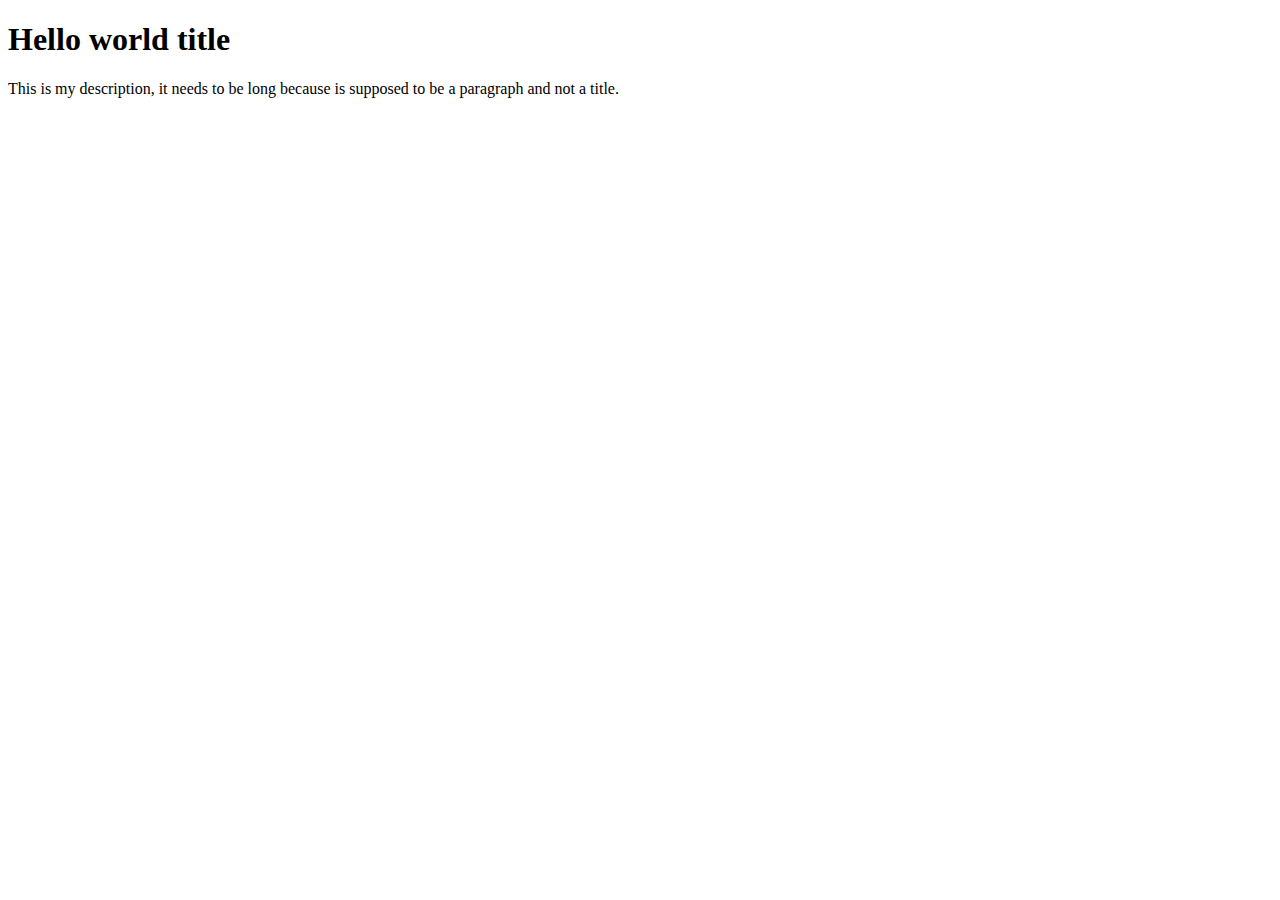
<file: exercises/02-Select-DOM-Element/index.html>
<!DOCTYPE html>
<html>
	<head>
		<meta charset="utf-8" />
		<meta name="viewport" content="width=device-width" />
		<title>SELECT DOM ELEMENT</title>
	</head>
	<body>
		<h1 id="theTitle">Hello world title</h1>
		<p>
			This is my description, it needs to be long because is supposed to be a paragraph and not a title.
		</p>
		<script src="./index.js"></script>
	</body>
</html>
</file>
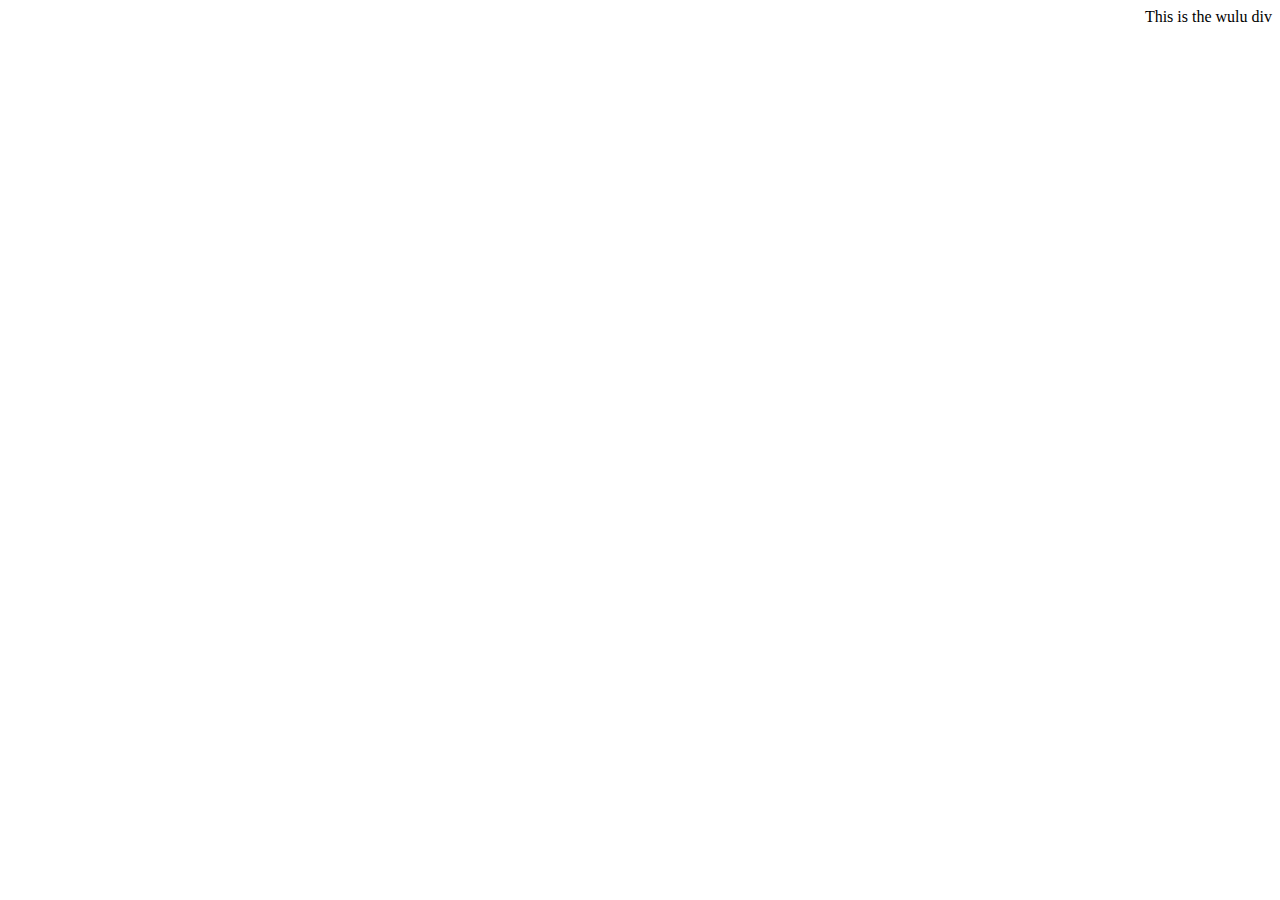
<file: exercises/04-Move-DOM-Element/index.html>
<!DOCTYPE html>
<html>
	<head>
		<meta charset="utf-8" />
		<meta name="viewport" content="width=device-width" />
		<title>MOVE DOM ELEMENT</title>
	</head>
	<body>
		<div id="wulu">
			This is the wulu div
		</div>

		<script src="./index.js"></script>
	</body>
</html>
</file>
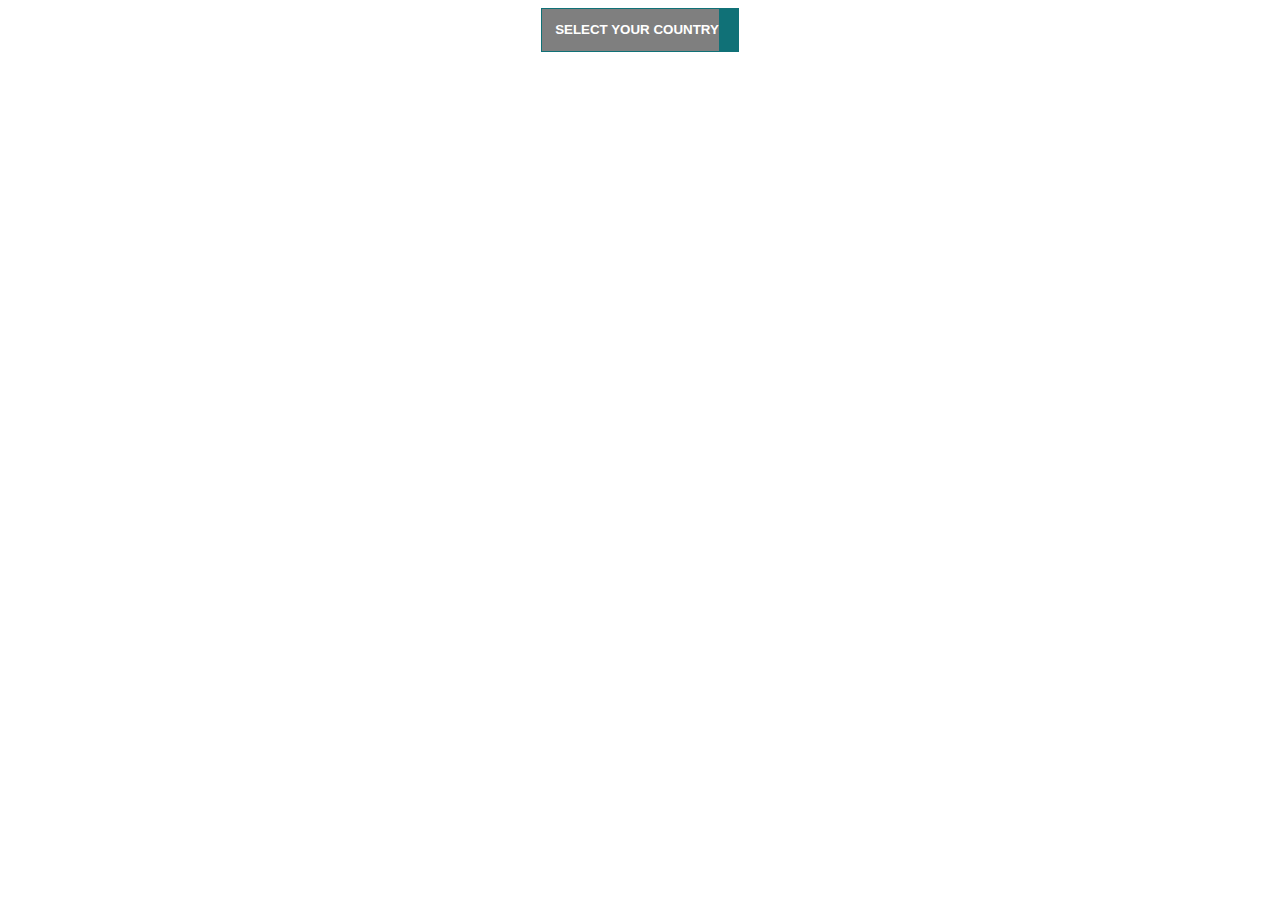
<file: exercises/13-Add-Options-to-the-Select/index.html>
<!DOCTYPE html>
<html lang="en">
	<head>
		<meta charset="utf-8" />
		<meta name="viewport" content="width=device-width" />
		<link rel="stylesheet" href="styles.css" />
		<title>ADD OPTIONS TO THE SELECT</title>
	</head>
	<body>
		<select id="mySelect">
			<option value="-1">Select your country</option>
		</select>
		<!-- <button onClick="alert('asdasd');">Hello</button> -->
		<script type="text/javascript" src="./index.js"></script>
	</body>
</html>
</file>
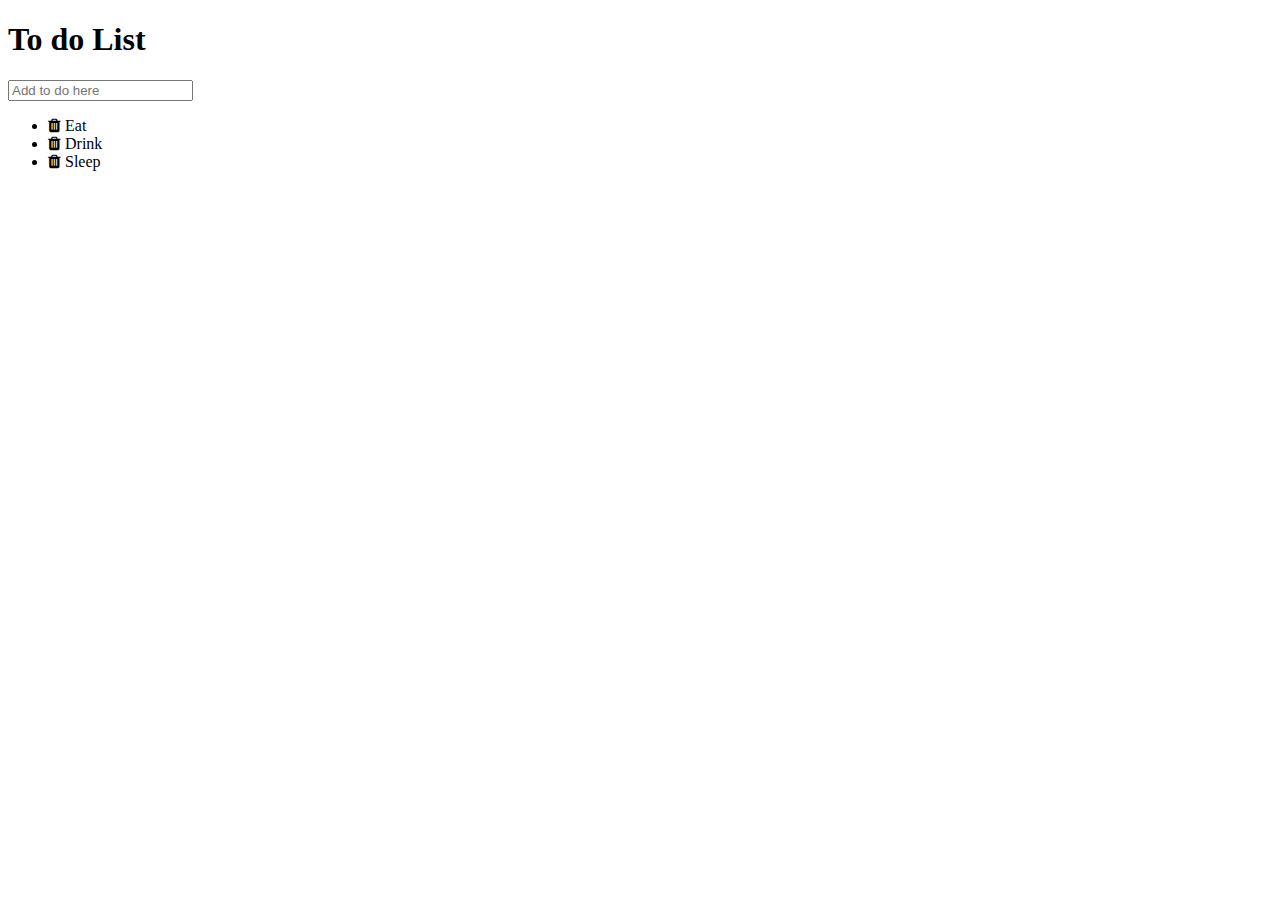
<file: exercises/14-Todo-List/index.html>
<!DOCTYPE html>
<html>
	<head>
		<meta charset="utf-8" />
		<meta name="viewport" content="width=device-width" />
		<link rel="stylesheet" href="https://maxcdn.bootstrapcdn.com/font-awesome/4.6.1/css/font-awesome.min.css" />
		<title>TODO LIST</title>
	</head>
	<body>
		<div id="container">
			<h1 class="todo-header">To do List</h1>
			<input id="addToDo" type="text" placeholder="Add to do here" />
			<ul>
				<li>
					<span><i class="fa fa-trash"></i></span> Eat
				</li>
				<li>
					<span><i class="fa fa-trash"></i></span> Drink
				</li>
				<li>
					<span><i class="fa fa-trash"></i></span> Sleep
				</li>
			</ul>
		</div>
		<script src="./index.js"></script>
	</body>
</html>
</file>
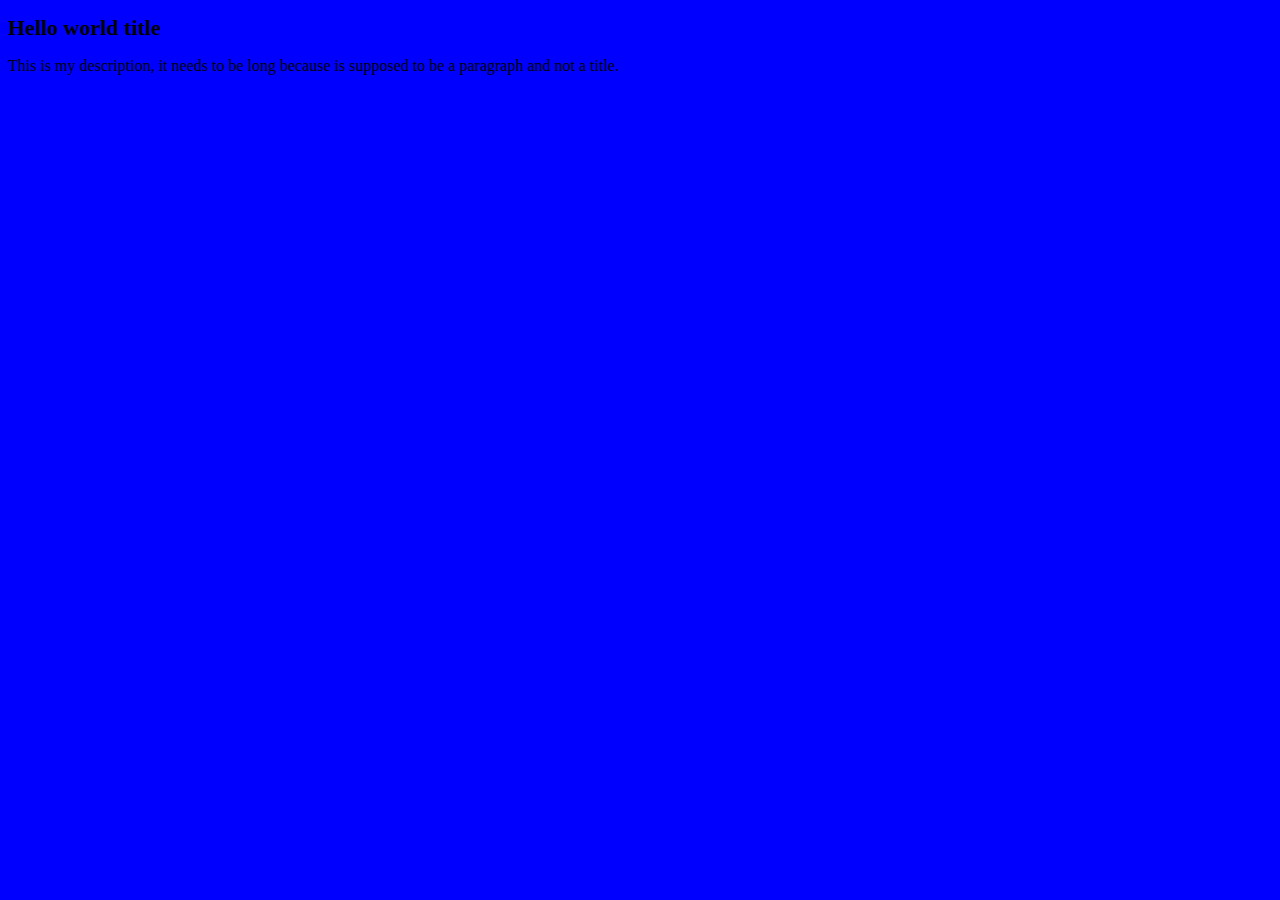
<file: .breathecode/resets/01-hello-world/index.html>
<!DOCTYPE html>
<html>
	<head>
		<meta charset="utf-8" />
		<meta name="viewport" content="width=device-width" />
		<link rel="stylesheet" type="text/css" href="./styles.css" />
	</head>
	<body>
		<h1 id="theTitle">Hello world title</h1>
		<p>
			This is my description, it needs to be long because is supposed to be a paragraph and not a title.
		</p>
		<script src="./index.js"></script>
	</body>
</html>
</file>
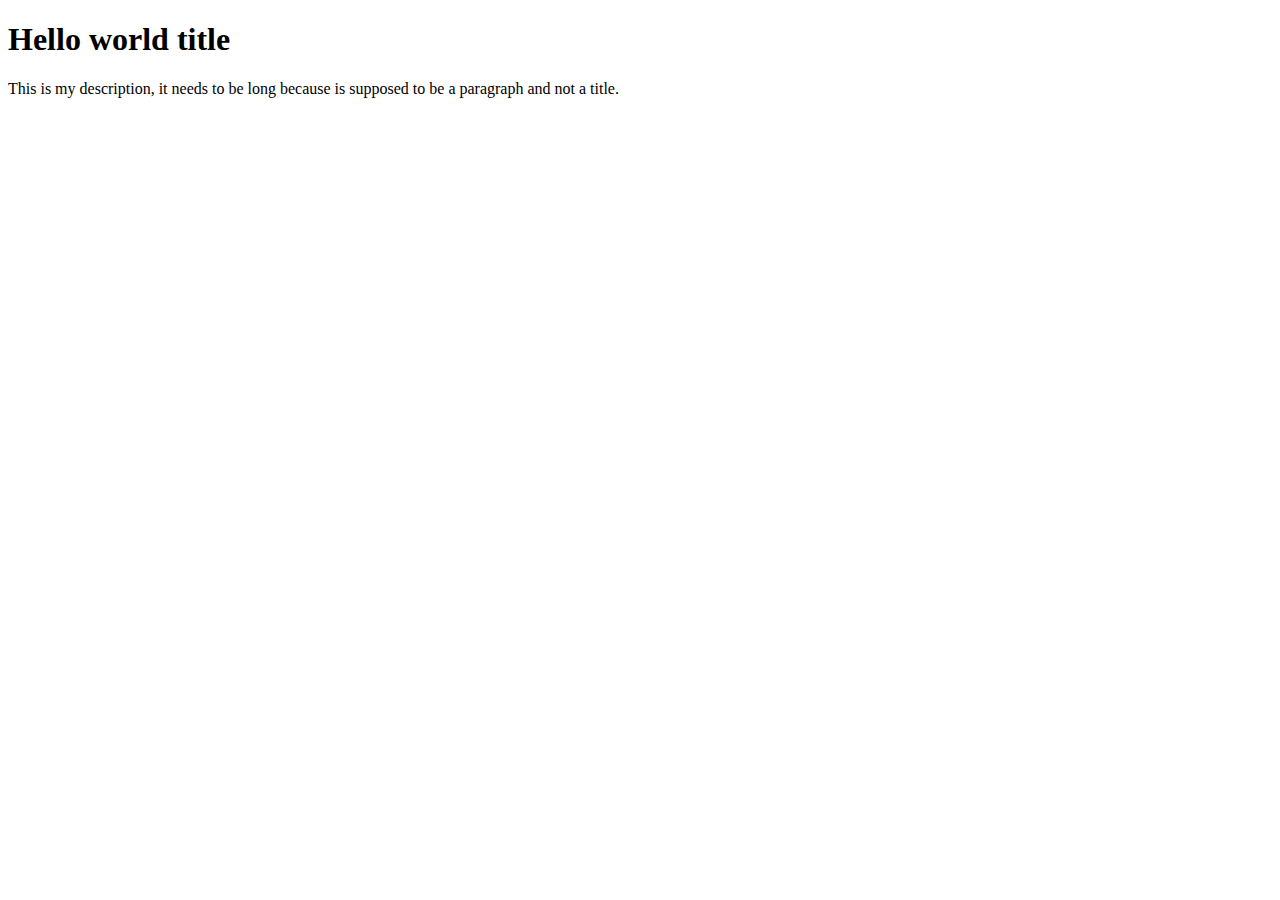
<file: .breathecode/resets/02-Select-DOM-Element/index.html>
<!DOCTYPE html>
<html>
  <head>
    <meta charset="utf-8" />
    <meta name="viewport" content="width=device-width" />
    <title>SELECT DOM ELEMENT</title>
  </head>
  <body>
    <h1 id="theTitle">Hello world title</h1>
    <p>
      This is my description, it needs to be long because is supposed to be a
      paragraph and not a title.
    </p>
    <script src="./index.js"></script>
  </body>
</html>
</file>
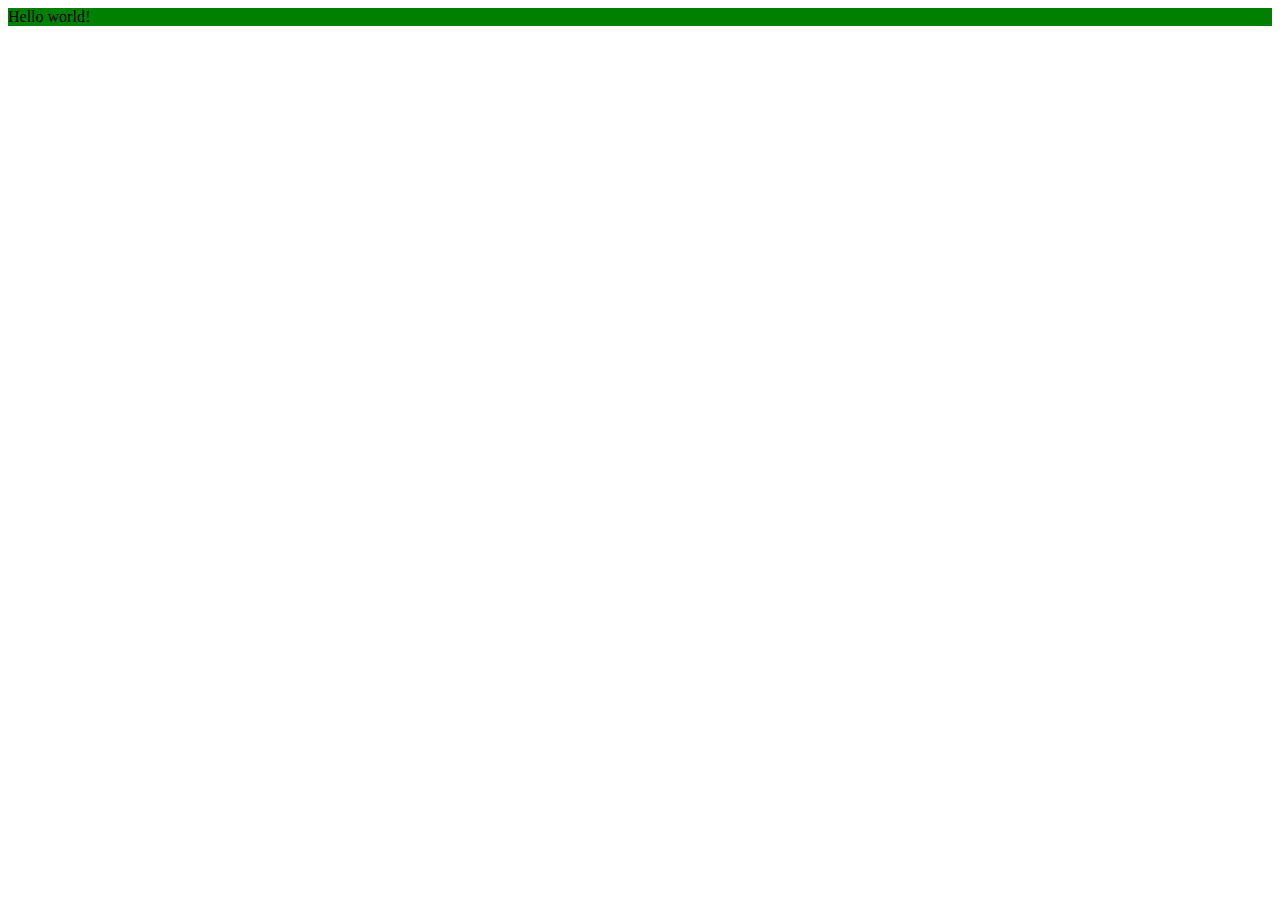
<file: .breathecode/resets/03-Change-Div-Background/index.html>
<!DOCTYPE html>
<html>
	<head>
		<meta charset="utf-8" />
		<meta name="viewport" content="width=device-width" />
		<link rel="stylesheet" type="text/css" href="./styles.css" />
		<title>CHANGE DIV BACKGROUND</title>
	</head>
	<body>
		<div id="myDiv">
			Hello world!
		</div>
		<script src="./index.js"></script>
	</body>
</html>
</file>
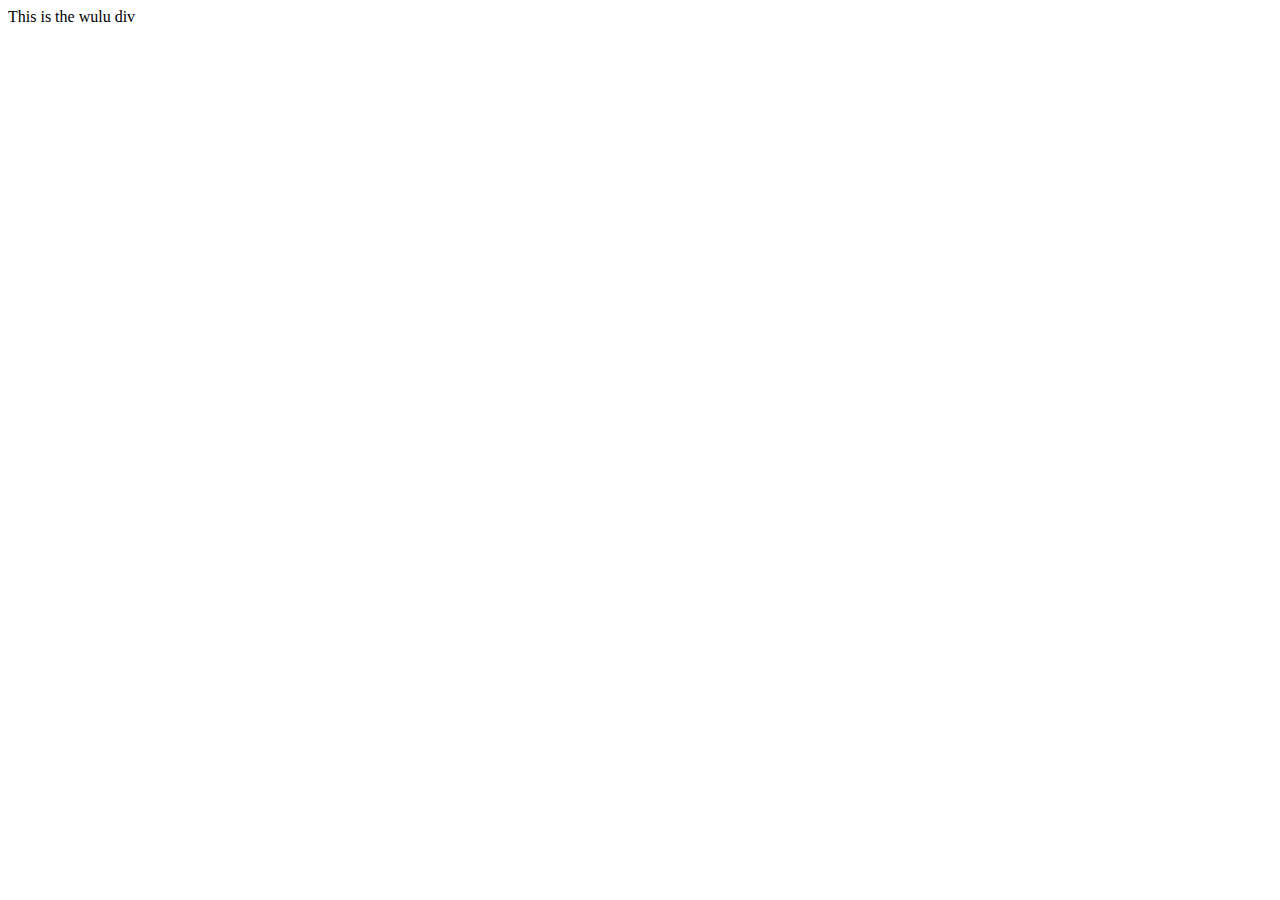
<file: .breathecode/resets/04-Move-DOM-Element/index.html>
<!DOCTYPE html>
<html>
	<head>
		<meta charset="utf-8" />
		<meta name="viewport" content="width=device-width" />
		<title>MOVE DOM ELEMENT</title>
	</head>
	<body>
		<div id="wulu">
			This is the wulu div
		</div>
    
    <script src="./index.js"></script>
	</body>
</html>
</file>
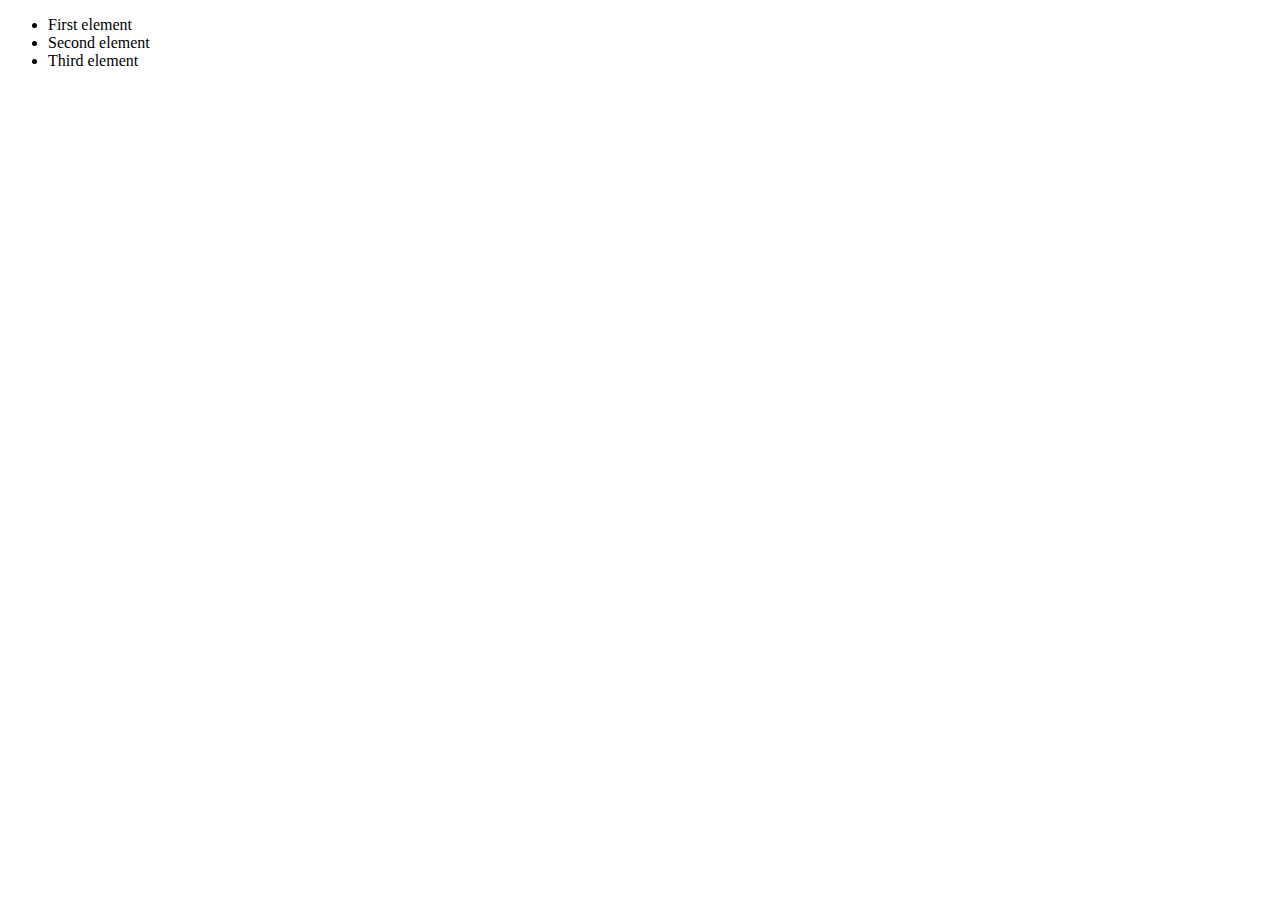
<file: .breathecode/resets/08-Remove-DOM-Element-part-one/index.html>
<!DOCTYPE html>
<html lang="en">
	<head>
		<meta charset="utf-8" />
		<meta name="viewport" content="width=device-width" />
		<title>REMOVE DOM ELEMENT (Part 1)</title>
	</head>
	<body>
		<ul>
			<li>First element</li>
			<li id="secondElement">Second element</li>
			<li>Third element</li>
		</ul>
		<script src="./index.js"></script>
	</body>
</html>
</file>
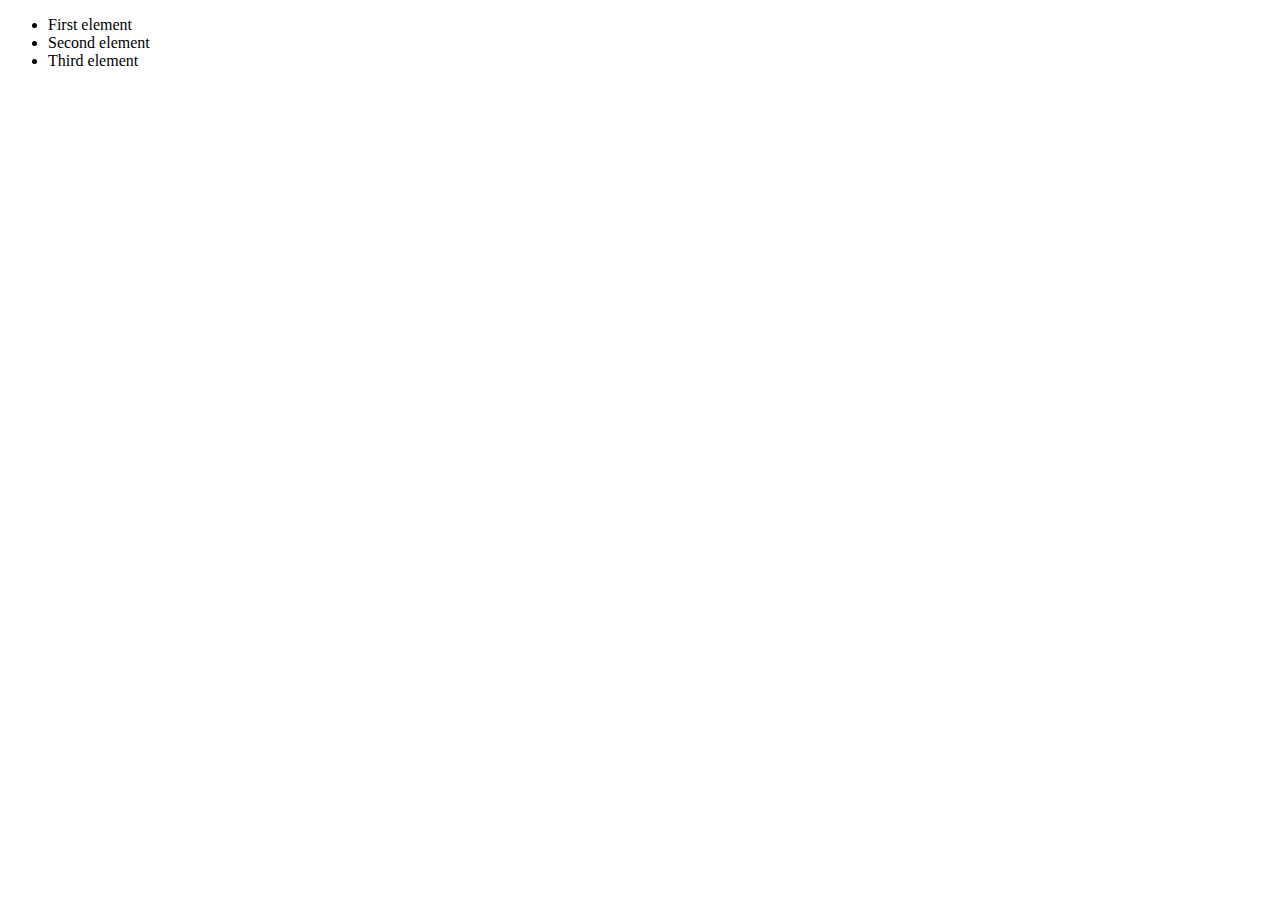
<file: .breathecode/resets/09-Remove-DOM-Element-part-two/index.html>
<!DOCTYPE html>
<html lang="en">
	<head>
		<meta charset="UTF-8" />
		<title>REMOVE DOM ELEMENT (Part 2)</title>
	</head>
	<body>
		<ul id="parentLI">
			<li>First element</li>
			<li>Second element</li>
			<li>Third element</li>
		</ul>
		<script src="./index.js"></script>
	</body>
</html>
</file>
<file: exercises/13-Add-Options-to-the-Select/styles.css>
/* @charset "UTF-8"; */
body {
	text-align: center;
	background-size: cover;
}

select {
	-moz-appearance: none;
	-webkit-appearance: none;
	text-indent: 0.01px;
	text-overflow: "";
	padding: 1em 0 1em 1em;
	border: 1px solid #107177;
	border-radius: 0;
	position: relative;
	border-right-width: 20px;
	background-color: rgba(0, 0, 0, 0.5);
	color: #fff;
	font-weight: bold;
	text-transform: uppercase;
}
select:focus {
	outline: none;
	border-color: #169ca4;
}
</file>
<file: .breathecode/resets/01-hello-world/styles.css>
body {
	background: blue;
}
#theTitle {
	font-size: 22px;
}
</file>
<file: .breathecode/resets/03-Change-Div-Background/styles.css>
#myDiv {
	background: green;
}
</file>
